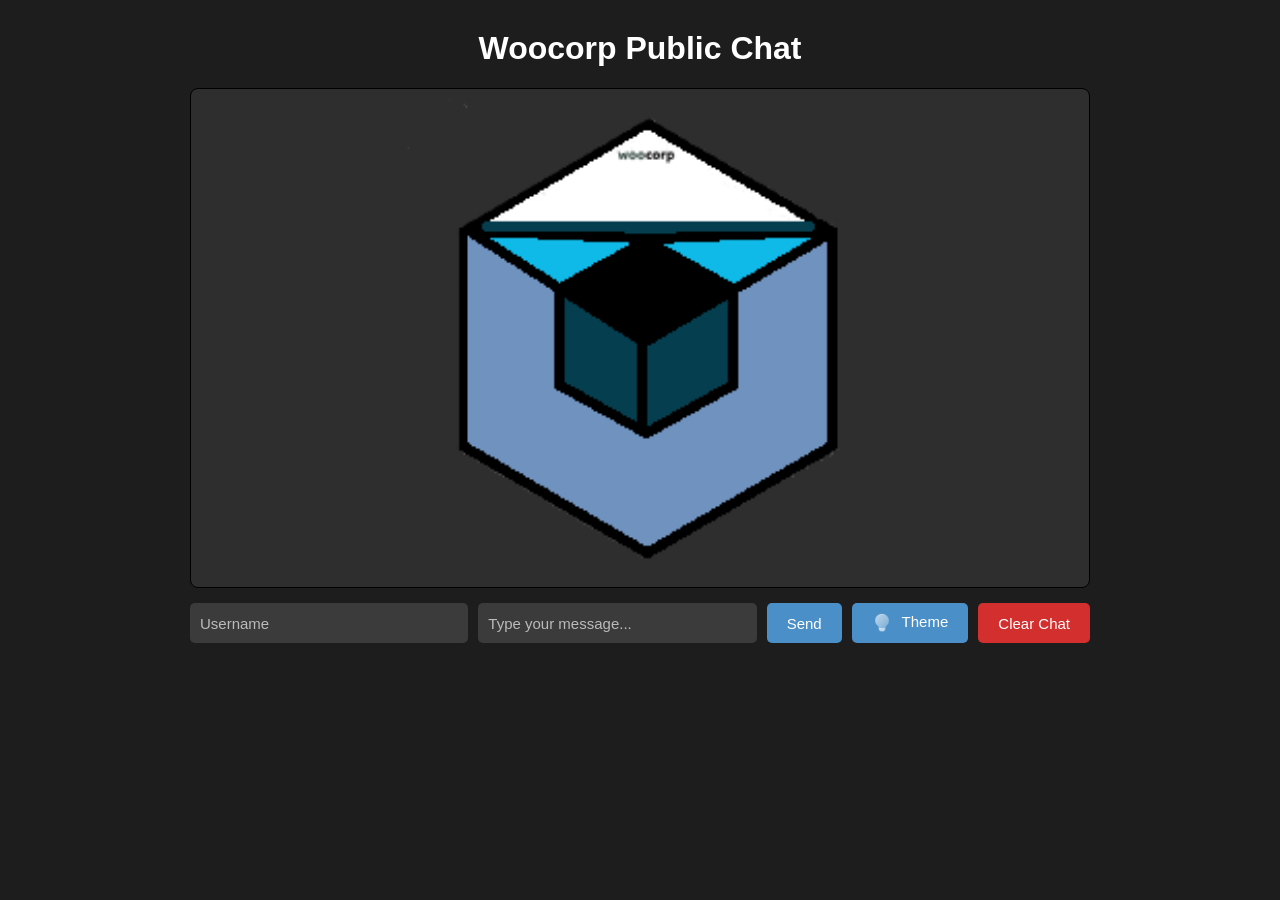
<file: index.html>
<!DOCTYPE html>
<html lang="en">
<head>
    <meta charset="UTF-8">
    <meta name="viewport" content="width=device-width, initial-scale=1.0">
    <title>Public Chat</title>

    <link rel="stylesheet" id="themeStylesheet" href="/static/darkstyle.css">

    <script src="https://cdn.socket.io/4.8.1/socket.io.min.js"></script>
</head>

<body>

<div class="container">

    <h1>Woocorp Public Chat</h1>

    <div id="chat-box"></div>

    <div class="controls">

        <input
            type="text"
            id="username"
            placeholder="Username"
            maxlength="20"
        >

        <input
            type="text"
            id="message"
            placeholder="Type your message..."
            maxlength="500"
        >

        <button id="sendButton">
            Send
        </button>

        <button id="themeButton" title="Toggle theme">
            <img src="/icons8-light-48.png" alt="Toggle theme" />
            Theme
        </button>

        <button id="clearButton">
            Clear Chat
        </button>

    </div>

</div>

<script src="/script.js"></script>

</body>
</html>
</file>
<file: static/darkstyle.css>
* {
    box-sizing: border-box;
}

body {
    margin: 0;
    padding: 0;
    font-family: Arial, Helvetica, sans-serif;
    background: #1d1d1d;
    color: white;
}

.container { width: 90%; max-width: 900px; margin: 30px auto; }
header { position: relative; }
h1 { text-align: center; }

#chat-box {
    height: 500px;
    border: 1px solid #000000;
    border-radius: 8px;
    overflow-y: auto;
    padding: 15px;
    margin-bottom: 15px;
    background-image: url('/static/woocorplogo.png');
    background-repeat: no-repeat;
    background-position: center center;
    background-size: contain;
    background-color: #2e2e2e;
}

.server-message { color: #058110; font-weight: bold; }
.server-message .user { color: #058110; font-weight: bold; }
.server-message .text { color: #058110; }
.server-message .time { color: #2e2e2e; }
.message { color: #808080; padding: 8px; margin-bottom: 8px; border-bottom: 1px solid #444; word-wrap: break-word; cursor: pointer; border-radius: 6px; }
.message:hover, .message-selected { background: rgba(255,255,255,.06); }
.time { color: #999; font-size: 12px; }
.user { color: #4FC3F7; font-weight: bold; }
.text { color: #808080; }

.protected-badge { color: #79c779; font-size: 12px; font-weight: bold; margin-left: 8px; }
.message-actions { display: flex; flex-wrap: wrap; gap: 8px; margin-top: 9px; padding-top: 9px; border-top: 1px solid #444; }
.message-actions button { border: 0; border-radius: 6px; padding: 8px 11px; cursor: pointer; font-size: 13px; color: white; }
.message-action-protect { background: #4b8fc8; }
.message-action-protect:hover { background: #325b84; }
.message-action-delete { background: #d32f2f; }
.message-action-delete:hover { background: #b71c1c; }
.message-action-delete:disabled { opacity: .55; cursor: not-allowed; }

.controls { display: flex; flex-wrap: wrap; gap: 10px; }
.controls input { flex: 1; min-width: 200px; padding: 10px; border: none; border-radius: 5px; background: #3b3b3b; color: white; font-size: 15px; }
.controls input::placeholder { color: #bbbbbb; }
#themeButton img { width: 20px; height: 20px; vertical-align: middle; margin-right: 6px; }
.controls button, .ai-open-button, .ai-send-button { padding: 10px 20px; border: none; border-radius: 5px; cursor: pointer; background: #4b8fc8; color: white; font-size: 15px; transition: background 0.2s; }
.controls button:hover, .ai-open-button:hover, .ai-send-button:hover { background: #325b84; }
#clearButton { background: #d32f2f; }
#clearButton:hover { background: #b71c1c; }

.ai-open-button { position: fixed; top: 15px; right: 15px; z-index: 1000; }
.ai-overlay { position: fixed; inset: 0; background: rgba(0,0,0,.35); opacity: 0; visibility: hidden; transition: opacity .25s ease, visibility .25s ease; z-index: 1998; }
.ai-overlay.open { opacity: 1; visibility: visible; }
.ai-sidebar { position: fixed; top: 0; right: 0; width: min(420px,92vw); height: 100vh; display: flex; flex-direction: column; background: #252525; border-left: 1px solid #444; box-shadow: -8px 0 30px rgba(0,0,0,.4); transform: translateX(100%); transition: transform .3s ease; z-index: 1999; }
.ai-sidebar.open { transform: translateX(0); }
.ai-header { display: flex; align-items: center; justify-content: space-between; padding: 18px; border-bottom: 1px solid #444; }
.ai-title { font-size: 19px; font-weight: bold; }
.ai-status { margin-top: 4px; color: #79c779; font-size: 12px; }
.ai-close-button { width: 38px; height: 38px; border: 0; border-radius: 8px; background: transparent; color: white; font-size: 28px; cursor: pointer; }
.ai-close-button:hover { background: #3b3b3b; }
.ai-messages { flex: 1; overflow-y: auto; padding: 16px; }
.ai-message { max-width: 90%; padding: 10px 12px; margin-bottom: 12px; border-radius: 12px; line-height: 1.4; word-wrap: break-word; }
.ai-message-assistant { background: #333333; }
.ai-message-user { margin-left: auto; background: #4b8fc8; }
.ai-message-name { font-size: 11px; opacity: .7; margin-bottom: 4px; }
.ai-input-area { display: block; padding: 14px; border-top: 1px solid #444; }
.ai-input-row { display: flex; gap: 8px; width: 100%; }
#aiInput { flex: 1; resize: none; min-height: 42px; max-height: 140px; padding: 11px; border: 1px solid #444; border-radius: 8px; background: #333; color: white; font: inherit; }
#aiInput::placeholder { color: #aaa; }
.ai-send-button:disabled { opacity: .5; cursor: not-allowed; }
.ai-uses-remaining { display: block; width: 100%; margin-top: 10px; padding: 14px 10px; text-align: center; font-size: 20px; font-weight: bold; color: white; border: 1px solid #444; border-radius: 8px; background: #202020; }

@media (max-width: 700px) {
    .controls { flex-direction: column; }
    .controls input, .controls button { width: 100%; }
    .ai-open-button { top: 10px; right: 10px; }
    .message-actions button { flex: 1; min-width: 130px; }
}
</file>
